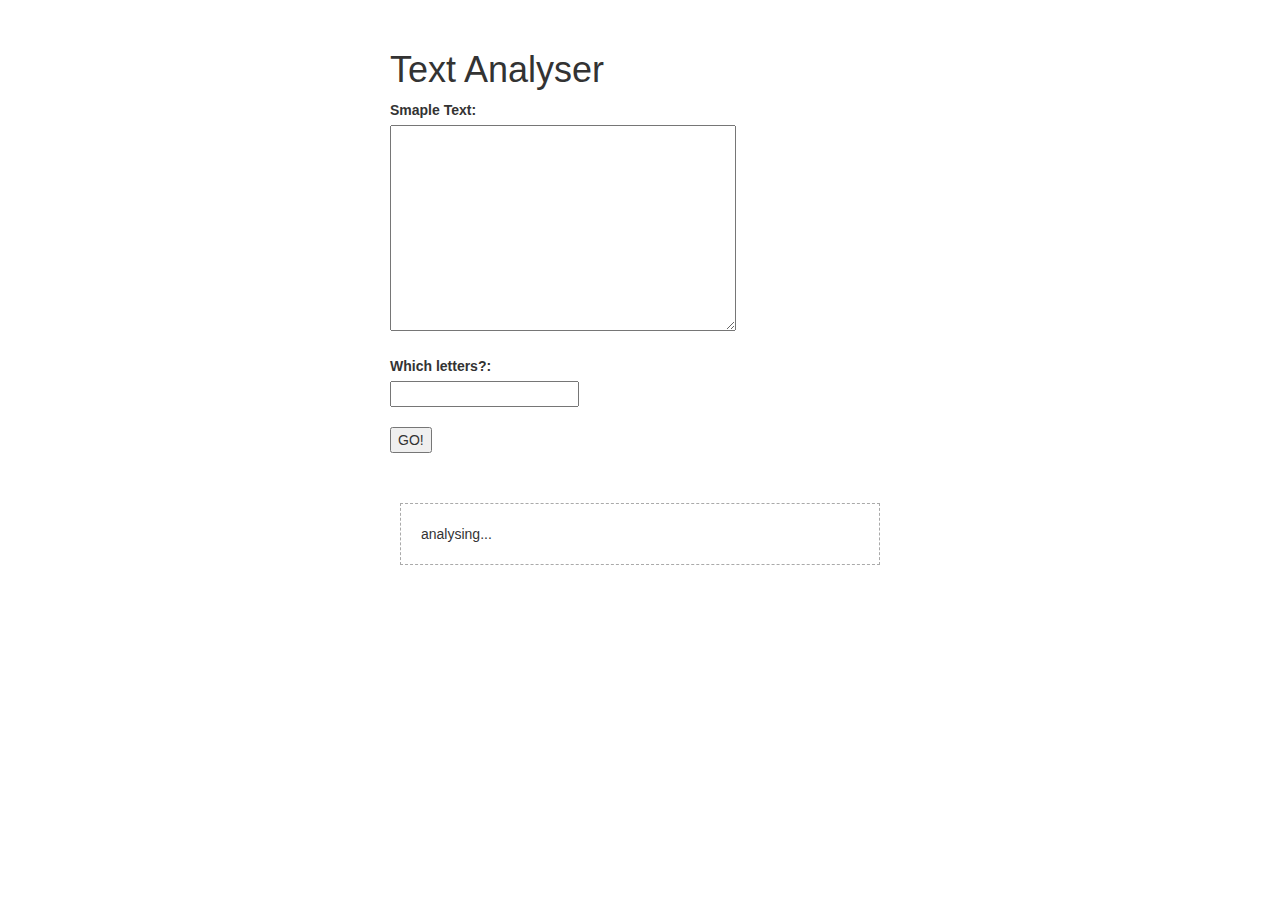
<file: index.html>
<!DOCTYPE html>
<html>

<head>
    <meta charset="utf-8">
    <meta http-equiv="X-UA-Compatible" content="IE=edge">
    <title>IT Club Oberland - JS Training</title>
    <meta name="description" content="">
    <meta name="viewport" content="width=device-width, initial-scale=1">

    <link rel="stylesheet" href="js/lib/normalize/normalize.css">
    <link href="//netdna.bootstrapcdn.com/bootstrap/3.2.0/css/bootstrap.min.css" rel="stylesheet">
    <link rel="stylesheet" href="css/app.css">

    <script type="text/javascript" src="//code.jquery.com/jquery-1.10.2.min.js"></script>
    <script type="text/javascript" src="//netdna.bootstrapcdn.com/bootstrap/3.2.0/js/bootstrap.min.js"></script>
</head>

<body>

    <main>
        <h1>Text Analyser</h1>
        <form>
            <label>Smaple Text:</label><br>
            <textarea cols="40" rows="10"></textarea>

            <br><br>

            <label>Which letters?:</label><br>
            <input type="text" />

            <br><br>

            <button>GO!</button>
        </form>



        <section>
            analysing...
        </section>

    </main>


    <script src="js/textAnalyser/index.js"></script>
    <script src="js/main.js"></script>
</body>

</html>
</file>
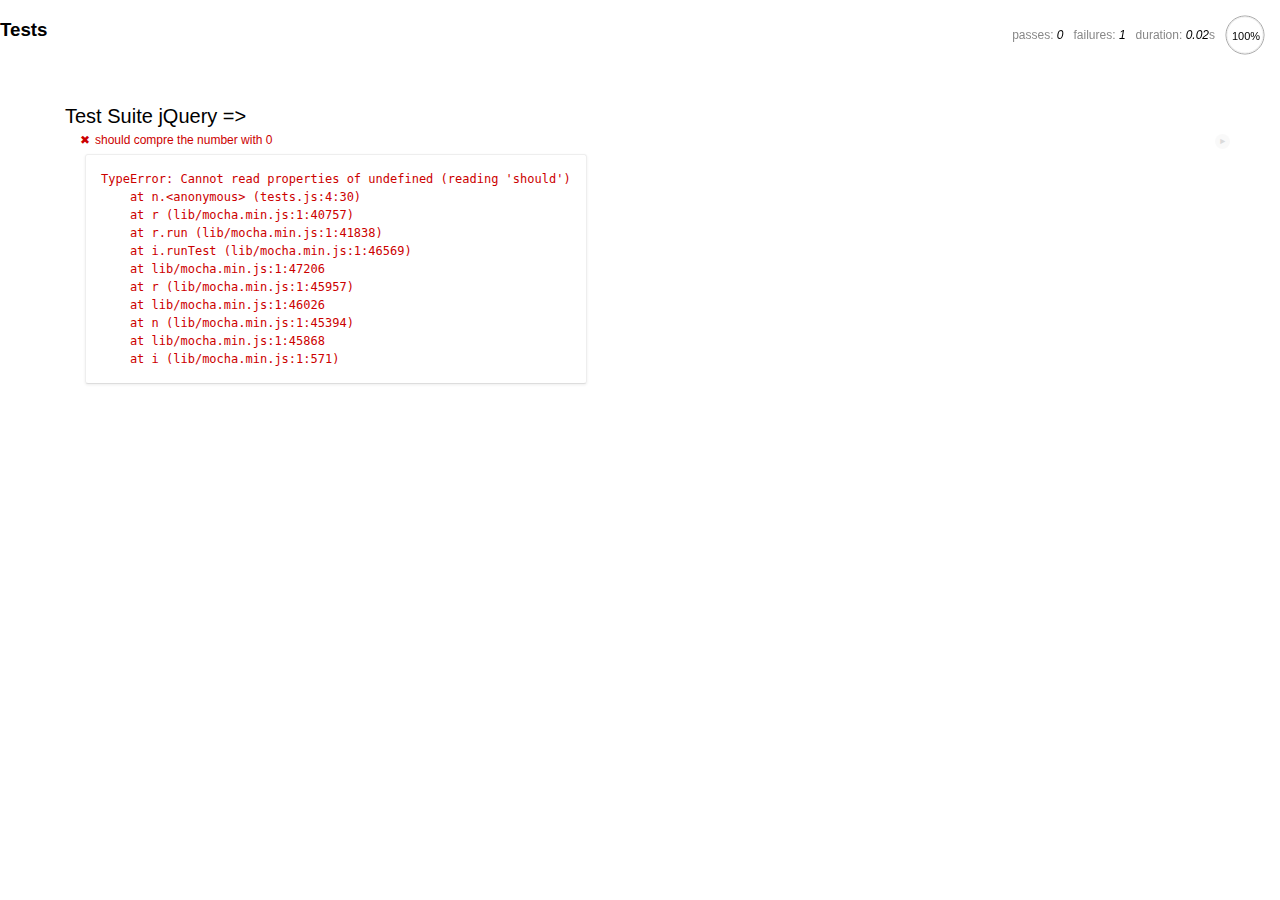
<file: test/tests.html>
<!DOCTYPE html>
<html>

<head>
    <meta charset="utf-8">
    <meta http-equiv="X-UA-Compatible" content="IE=edge">
    <title>IT Club Oberland - JS Training</title>
    <meta name="description" content="">
    <meta name="viewport" content="width=device-width, initial-scale=1">
    <!-- Place favicon.ico in the root directory -->

    <link rel="stylesheet" href="../js/lib/normalize/normalize.css">
    <link rel="stylesheet" href="lib/mocha.min.css" />
    <script type="text/javascript" src="//code.jquery.com/jquery-1.10.2.min.js"></script>
    <script type="text/javascript" src="//netdna.bootstrapcdn.com/bootstrap/3.2.0/js/bootstrap.min.js"></script>
    <script src="../js/textAnalyser/index.js"></script>
    <script src="lib/should.min.js"></script>
    <script src="lib/mocha.min.js"></script>
</head>

<body>
    <h3>Tests</h3>
    <div id="mocha"></div>

    <script>
        mocha.setup('bdd')

    </script>
    <script src="tests.js"></script>
    <script>
        mocha.checkLeaks();
        mocha.run();

    </script>
</body>

</html>
</file>
<file: css/app.css>
main {
    margin: 50px auto;
    width: 500px
}

section {
    margin: 10px;
    margin-top: 50px;
    border: 1px dashed #aaa;
    padding: 20px;
}
</file>
<file: test/lib/mocha.min.css>
@charset "utf-8";body{margin:0}#mocha{font:20px/1.5 "Helvetica Neue",Helvetica,Arial,sans-serif;margin:60px 50px}#mocha li,#mocha ul{margin:0;padding:0}#mocha ul{list-style:none}#mocha h1,#mocha h2{margin:0}#mocha h1{margin-top:15px;font-size:1em;font-weight:200}#mocha h1 a{text-decoration:none;color:inherit}#mocha h1 a:hover{text-decoration:underline}#mocha .suite .suite h1{margin-top:0;font-size:.8em}#mocha .hidden{display:none}#mocha h2{font-size:12px;font-weight:400;cursor:pointer}#mocha .suite{margin-left:15px}#mocha .test{margin-left:15px;overflow:hidden}#mocha .test.pending:hover h2::after{content:'(pending)';font-family:arial,sans-serif}#mocha .test.pass.medium .duration{background:#c09853}#mocha .test.pass.slow .duration{background:#b94a48}#mocha .test.pass::before{content:'✓';font-size:12px;display:block;float:left;margin-right:5px;color:#00d6b2}#mocha .test.pass .duration{font-size:9px;margin-left:5px;padding:2px 5px;color:#fff;-webkit-box-shadow:inset 0 1px 1px rgba(0,0,0,.2);-moz-box-shadow:inset 0 1px 1px rgba(0,0,0,.2);box-shadow:inset 0 1px 1px rgba(0,0,0,.2);-webkit-border-radius:5px;-moz-border-radius:5px;-ms-border-radius:5px;-o-border-radius:5px;border-radius:5px}#mocha .test.pass.fast .duration{display:none}#mocha .test.pending{color:#0b97c4}#mocha .test.pending::before{content:'◦';color:#0b97c4}#mocha .test.fail{color:#c00}#mocha .test.fail pre{color:#000}#mocha .test.fail::before{content:'✖';font-size:12px;display:block;float:left;margin-right:5px;color:#c00}#mocha .test pre.error{color:#c00;max-height:300px;overflow:auto}#mocha .test .html-error{overflow:auto;color:#000;line-height:1.5;display:block;float:left;clear:left;font:12px/1.5 monaco,monospace;margin:5px;padding:15px;border:1px solid #eee;max-width:85%;max-width:-webkit-calc(100% - 42px);max-width:-moz-calc(100% - 42px);max-width:calc(100% - 42px);max-height:300px;word-wrap:break-word;border-bottom-color:#ddd;-webkit-box-shadow:0 1px 3px #eee;-moz-box-shadow:0 1px 3px #eee;box-shadow:0 1px 3px #eee;-webkit-border-radius:3px;-moz-border-radius:3px;border-radius:3px}#mocha .test .html-error pre.error{border:none;-webkit-border-radius:0;-moz-border-radius:0;border-radius:0;-webkit-box-shadow:0;-moz-box-shadow:0;box-shadow:0;padding:0;margin:0;margin-top:18px;max-height:none}#mocha .test pre{display:block;float:left;clear:left;font:12px/1.5 monaco,monospace;margin:5px;padding:15px;border:1px solid #eee;max-width:85%;max-width:-webkit-calc(100% - 42px);max-width:-moz-calc(100% - 42px);max-width:calc(100% - 42px);word-wrap:break-word;border-bottom-color:#ddd;-webkit-box-shadow:0 1px 3px #eee;-moz-box-shadow:0 1px 3px #eee;box-shadow:0 1px 3px #eee;-webkit-border-radius:3px;-moz-border-radius:3px;border-radius:3px}#mocha .test h2{position:relative}#mocha .test a.replay{position:absolute;top:3px;right:0;text-decoration:none;vertical-align:middle;display:block;width:15px;height:15px;line-height:15px;text-align:center;background:#eee;font-size:15px;-webkit-border-radius:15px;-moz-border-radius:15px;border-radius:15px;-webkit-transition:opacity .2s;-moz-transition:opacity .2s;-o-transition:opacity .2s;transition:opacity .2s;opacity:.3;color:#888}#mocha .test:hover a.replay{opacity:1}#mocha-report.pass .test.fail{display:none}#mocha-report.fail .test.pass{display:none}#mocha-report.pending .test.fail,#mocha-report.pending .test.pass{display:none}#mocha-report.pending .test.pass.pending{display:block}#mocha-error{color:#c00;font-size:1.5em;font-weight:100;letter-spacing:1px}#mocha-stats{position:fixed;top:15px;right:10px;font-size:12px;margin:0;color:#888;z-index:1}#mocha-stats .progress{float:right;padding-top:0;height:auto;-webkit-box-shadow:none;-moz-box-shadow:none;box-shadow:none;background-color:initial}#mocha-stats em{color:#000}#mocha-stats a{text-decoration:none;color:inherit}#mocha-stats a:hover{border-bottom:1px solid #eee}#mocha-stats li{display:inline-block;margin:0 5px;list-style:none;padding-top:11px}#mocha-stats canvas{width:40px;height:40px}#mocha code .comment{color:#ddd}#mocha code .init{color:#2f6fad}#mocha code .string{color:#5890ad}#mocha code .keyword{color:#8a6343}#mocha code .number{color:#2f6fad}@media screen and (max-device-width:480px){#mocha{margin:60px 0}#mocha #stats{position:absolute}}
/*# sourceMappingURL=mocha.min.css.map */
</file>
